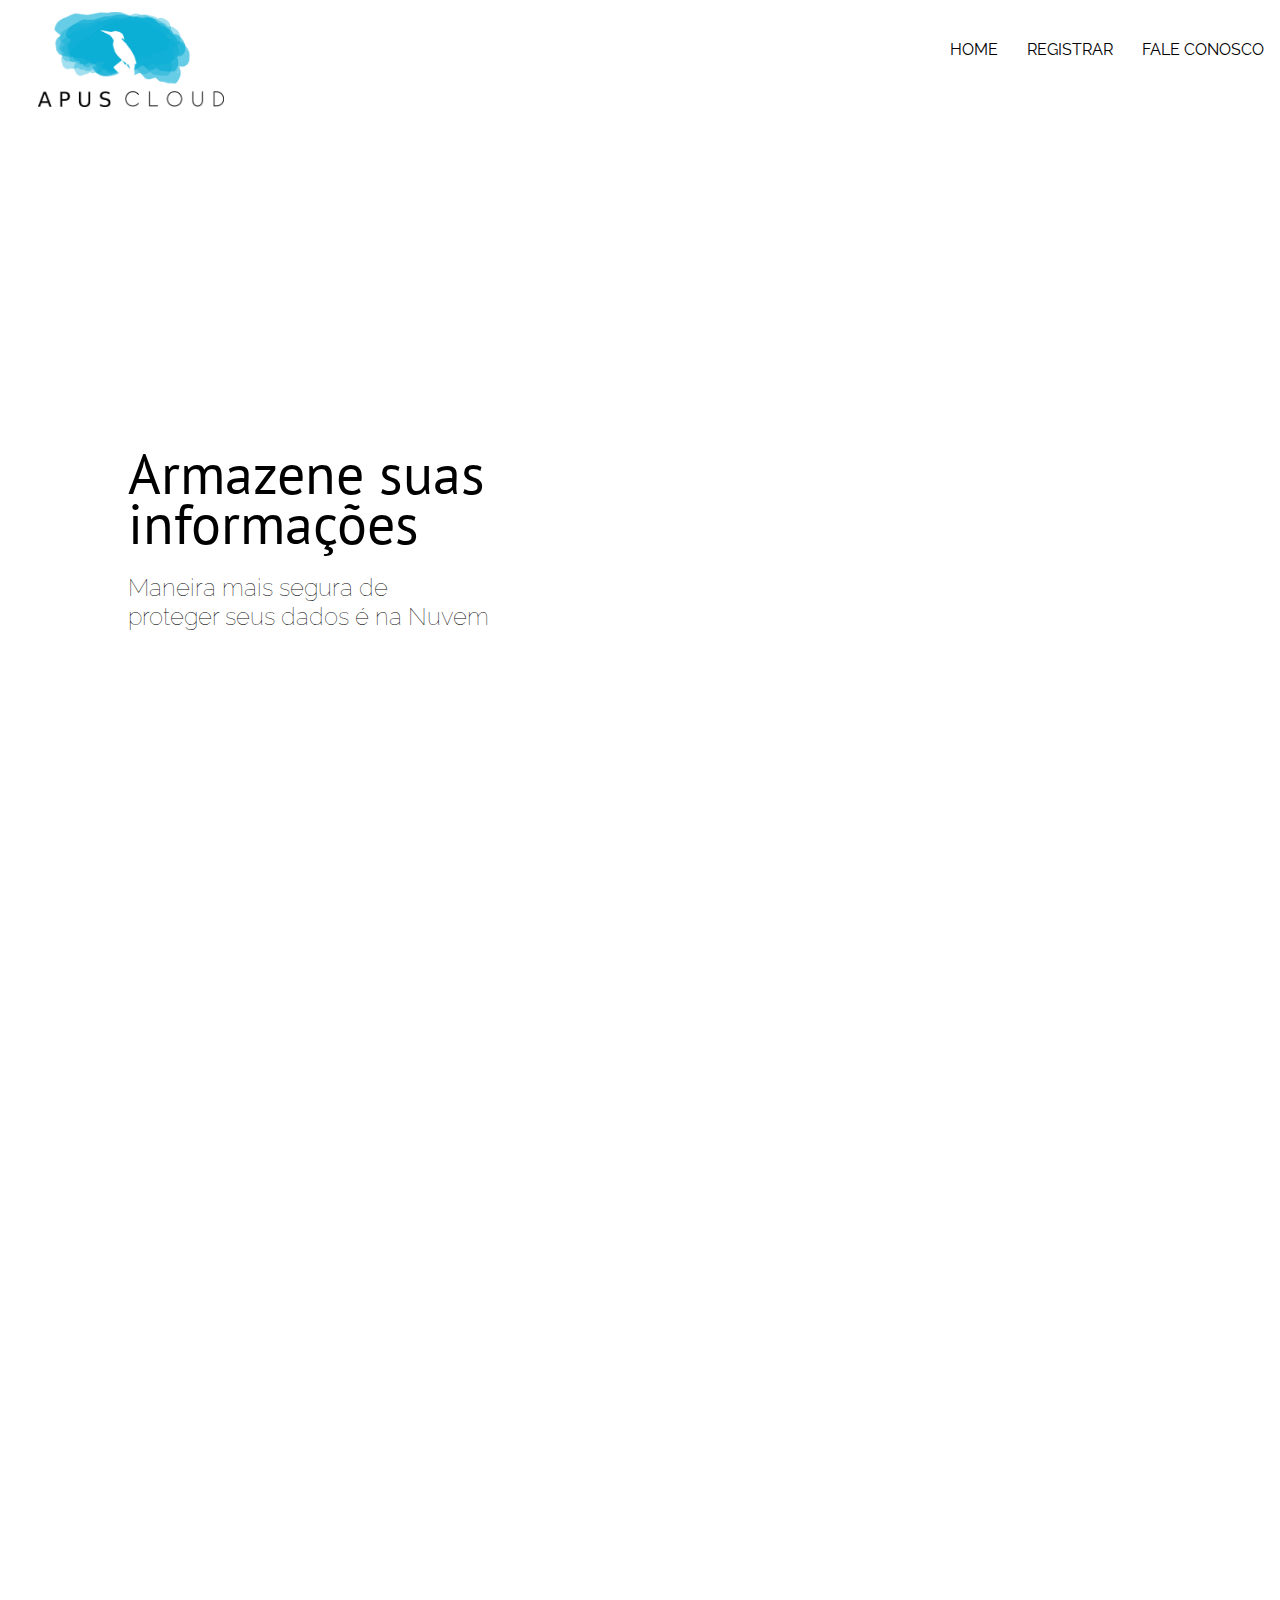
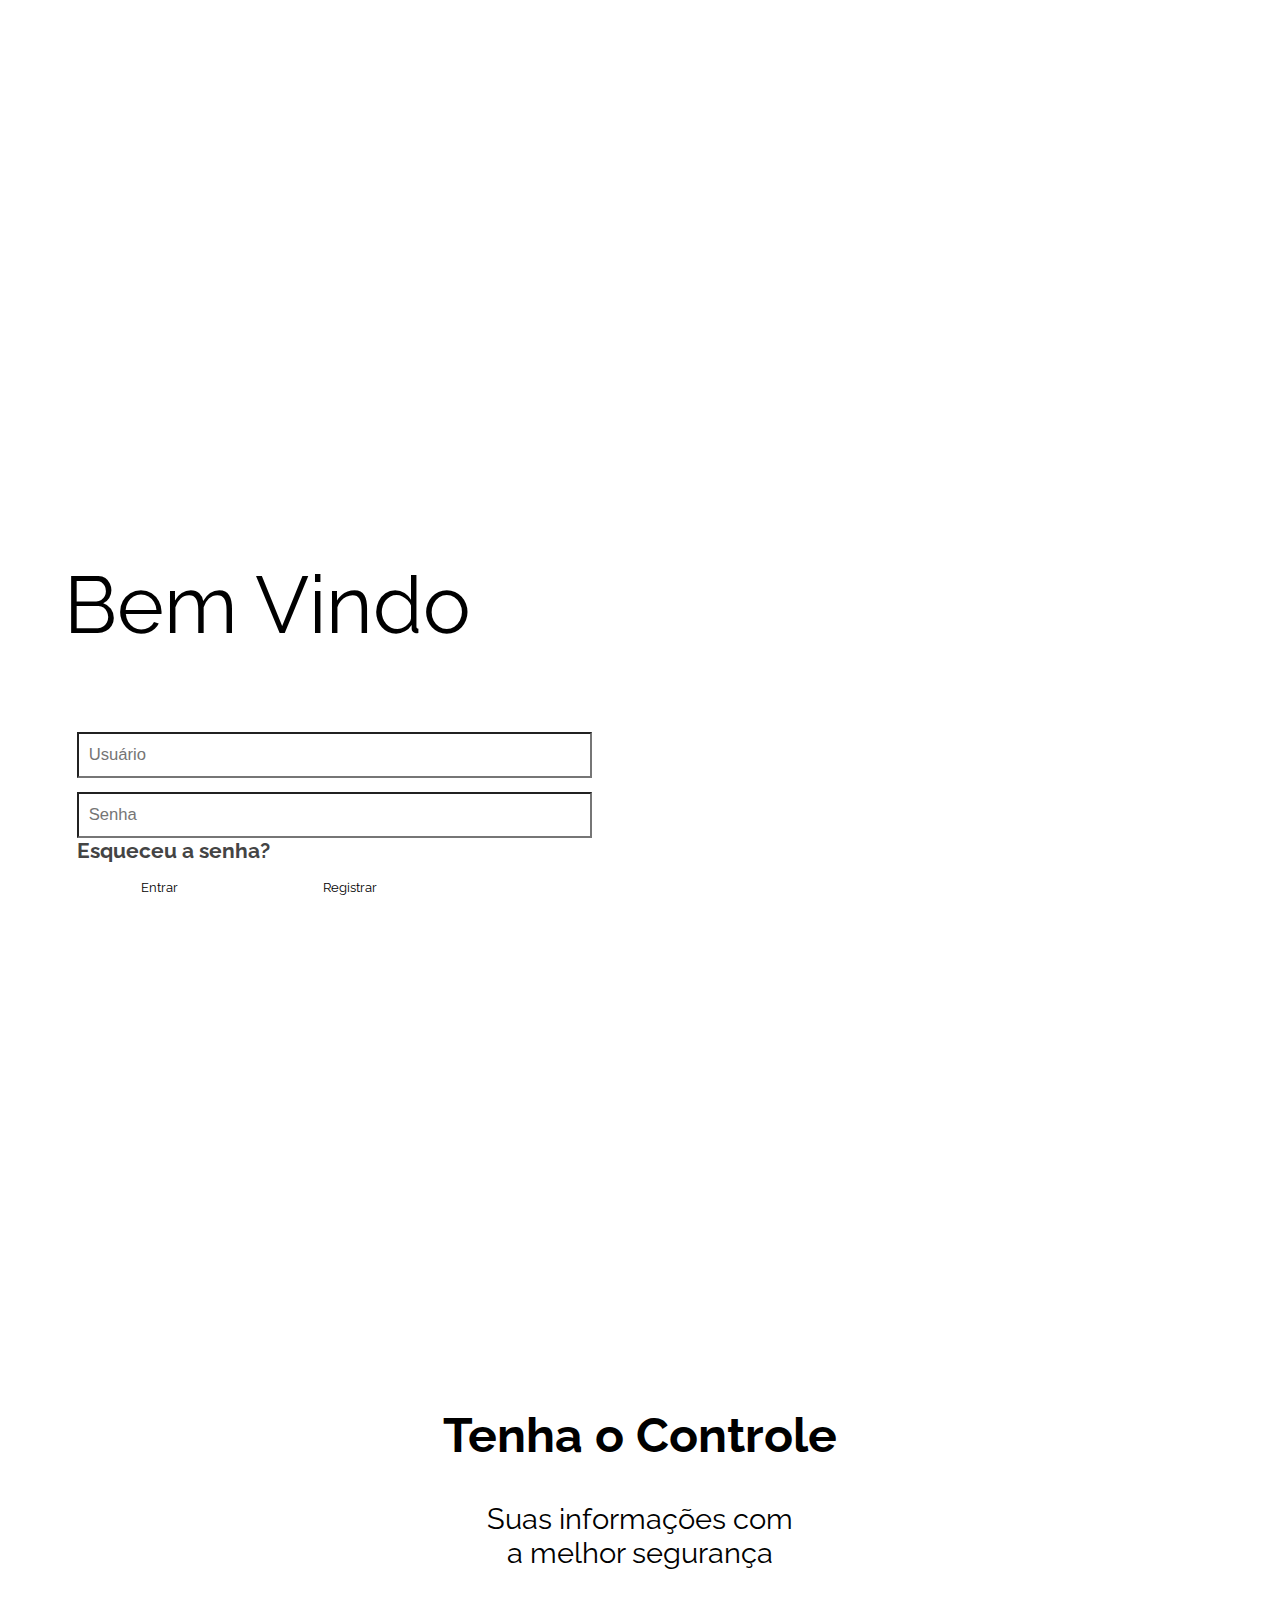
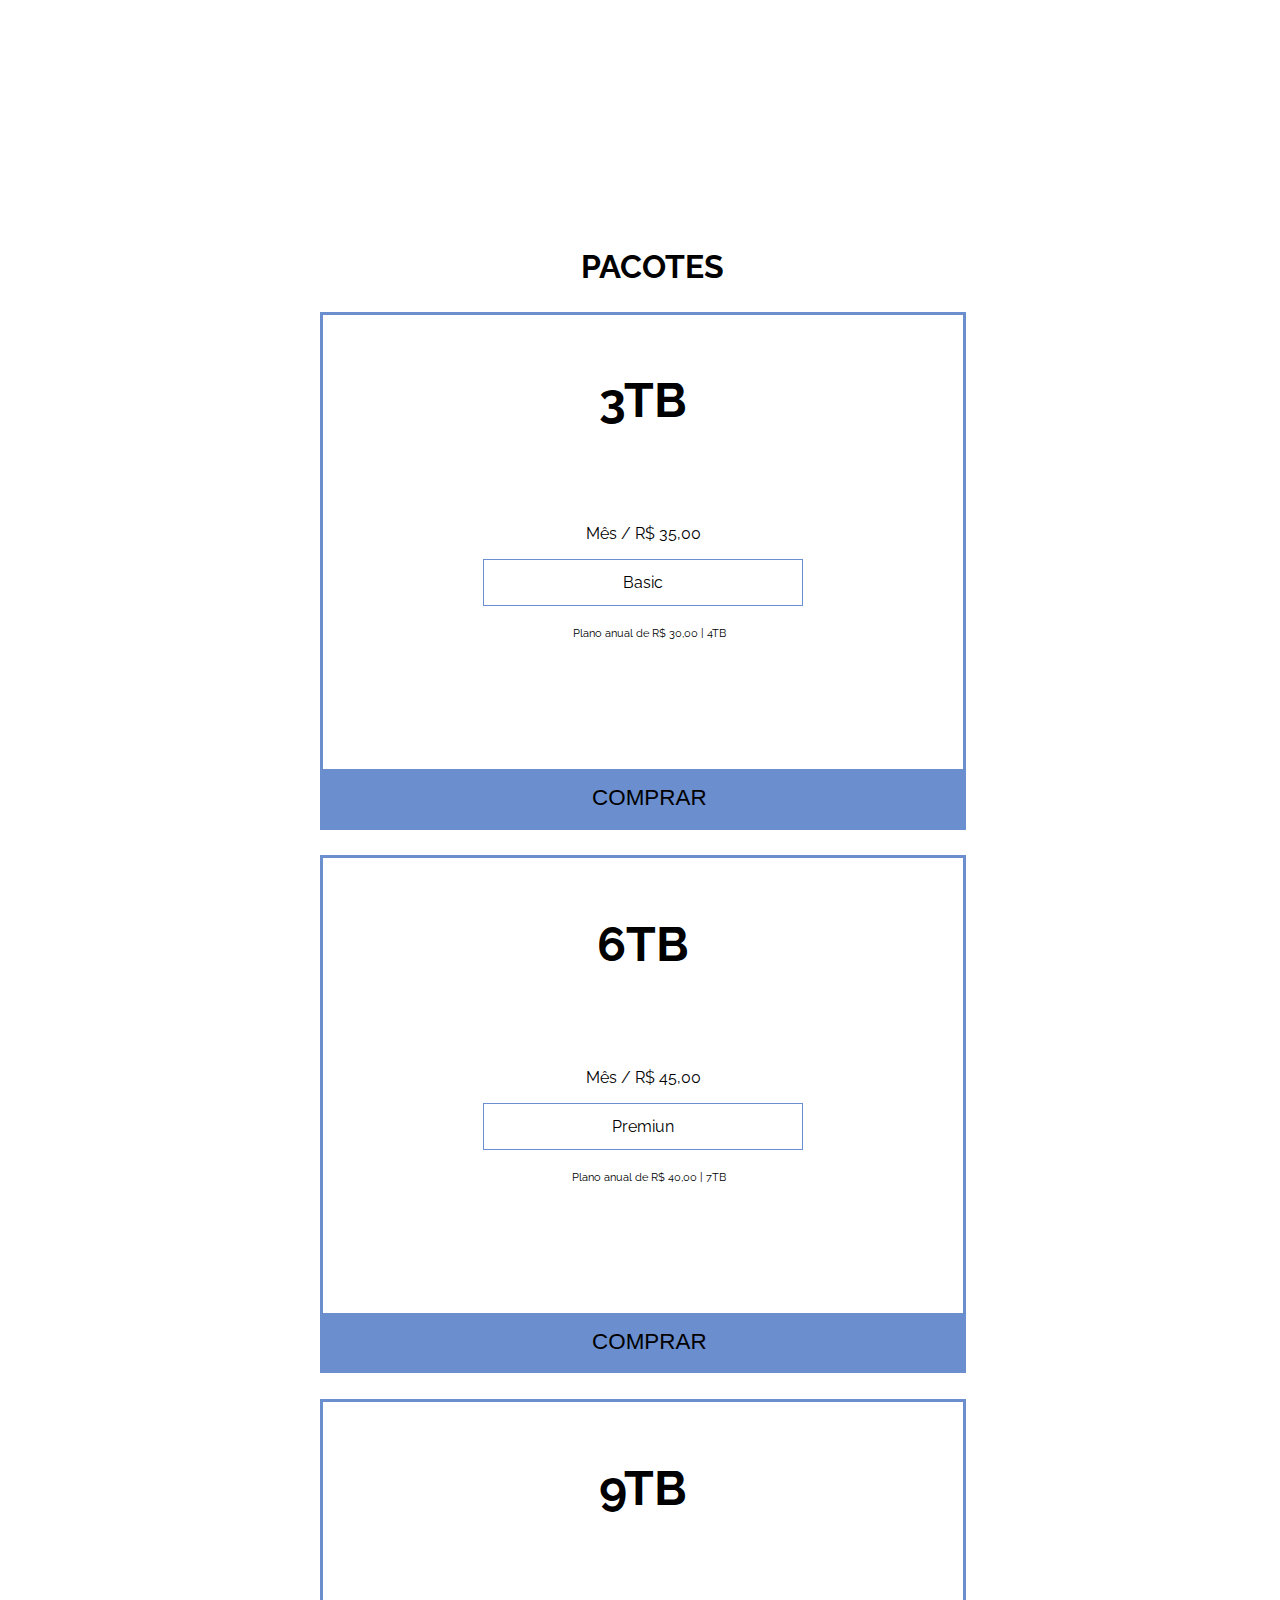
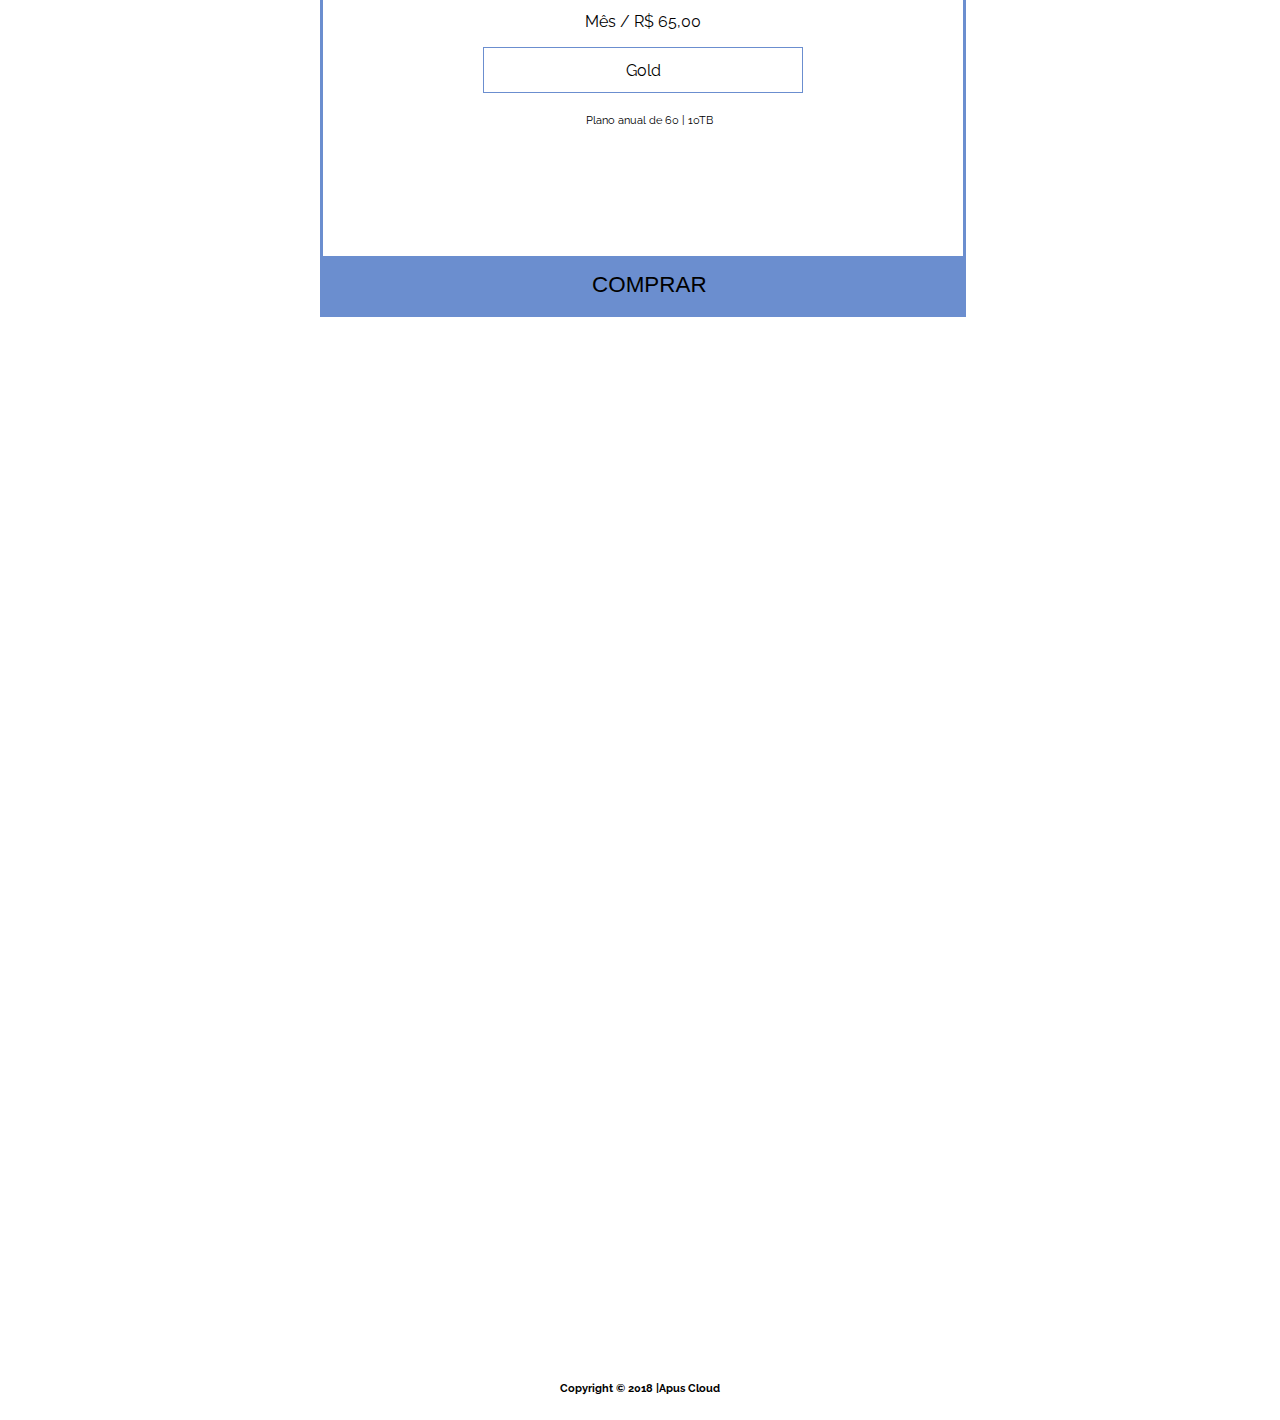
<file: index.html>
<!DOCTYPE html>
    <html lang="pt-br">
      <head>
        <meta charset="utf-8">
        <meta name="author" content="Guilherme"/>
        <meta name="description" content="Teste Final"/>
        <meta name="keywords" content="Final"/>
        <meta name="copyright" content="© 2018 (Guilherm)"/>
        <meta name="robots" content="index"/>
        <meta name="googleboot" content="index"/>
        <meta name="DC.date.created" content="20180-10-2"/>
        <meta http-equiv="content-language" content="pt-br"/>
        <meta http-equiv="content-style-type" content="text/css"/>
        <meta http-equiv="content-script-type" content="text/css"/>
        <title>Apus Cloud</title>
        <link rel="icon" href="logo img.png">
        <link rel="stylesheet" type="text/css" href="css.css"/>
        <link href="https://fonts.googleapis.com/css?family=Raleway" rel="stylesheet">
        <link href="https://fonts.googleapis.com/css?family=PT+Sans" rel="stylesheet">
          <meta name="viewport" content="width-device-width,initial-scale-1">
          <meta name="theme-color" content="white">
      </head>

      <body>
          
<!------------------------------------menu-------------------------------------------------------------------------->
          
        <nav>
            <div class="nav1">
                <a href="index.html"><img src="logo.png"></a>
                <a href="index.html" >HOME</a>
                <a href="registros.html" >REGISTRAR</a>
               <!-- <a href="#nossos-planos" >PACOTES</a>-->
                <a href="faleconosco.html" >FALE CONOSCO</a>
                <!--<a href="#sobre" >SOBRE</a>-->
            </div>     
        </nav>
         
<!------------------------------------menu-------------------------------------------------------------------------->
          
<!------------------------------------corpo-------------------------------------------------------------------------->
    <section>

     <section id="a">
          <article class="tex">
              <p class="top"> Armazene suas<br> informações</p>
              <p class="top1">Maneira mais segura de <br> proteger seus dados é na Nuvem</p>
              
        </article>
    </section>

    <section id="b">
              <p class="top"> Conheça nosso local <br> de trabalho</p>
              <p class="top1">Explore nosso ambiente de trabalho <br> e veja onde a magica acontece</p>
              
    </section>

    </section >



    <section>
        <section id="c"><p class="re3">Bem Vindo</p>
            <h1 class="re2">
                <form  class="teste" action="teste.php" method="post" name="meu_formulario">
                    <input type="email" placeholder="Usuário" name="login" maxlength="40">
                </form>
            </h1>
    <h1 class="re2">
        <form action="teste.php" method="post" name="meu_formulario">
            <input type="password" placeholder="Senha" name="password" maxlength="40"><br>
                <a class="me1" href="#">Esqueceu a senha?</a>
        </form>
        
    </h1>
                
    <a  href="user.html" class="re1" > Entrar</a>
    <a  href="registros.html" class="re" > Registrar</a>
            
            </section>   
                     
        
          
    

    <section id="d">

      <h1 class="me"> Tenha o Controle </h1>
      <p class="me2">Suas informações com <br> a melhor segurança</p>

    </section>

        </section>
          
       

                <section id="e">
                    <h2 style="font-family: 'Raleway', sans-serif; text-align: center;font-size: 2em; font-weight: bolder;"><a name="nossos-planos" >PACOTES</a></h2>
                    
       <section class="basic">
            <h1 class="oral">3TB </h1>
                <p class="d1">Mês / R$ 35,00</p>
                    <p class="d2">Basic</p>
                        <a  class="z" href="Plano anual de R$ 30,00 | 4TB.html" target="_blank">
                    <element :hover>
                            Plano anual de R$ 30,00 | 4TB</element></a>
                <button type="button"><a href="registros.html" target="_blank">COMPRAR</a></button>
        </section>

                <section class="premiun">
                <h1 class="oral">6TB </h1>
                <p class="d1">Mês / R$ 45,00</p>
                <p class="d2">Premiun</p>
                <a  class="z" href="Plano anual de 40 | 7B" target="_blank">
                        <element :hover>
                            Plano anual de R$ 40,00 | 7TB</element></a>
                <button type="button"><a href="registros.html">COMPRAR</a></button>
                </section>

                <section class="gold">
                        <h1 class="oral">9TB </h1>
                        <p class="d1">Mês / R$ 65,00</p>
                        <p class="d2">Gold</p>
                        <a class="z" href="Plano anual de 60 | 10TB" target="_black">
                                <element :hover>
                                    Plano anual de 60 | 10TB</element></a>
                        <button type="button"><a href="registros.html">COMPRAR</a></button>
                        </section>
    </section>

    <section class="tudo">
     
      <div class="colu">
        <div class="content">
            <div class="box">
            <h1 class="topp1">MISSÃO</h1>
            <p class="me2">Mostrar para as empresa a oportunidade de cortar os gastos na infraestrutura de armazenagem, com a contratação de serviço de pocotes em nuvens oferecidos pela Apus Cloud.</p>
          </div>
        </div>
      </div>
      <div class="colu">
        <div class="content">
          <div class="box">
            <h1 class="topp1">VISÃO</h1>
            <p class="me2" >Pelo curto periodo de tempo atuando no mercado,a empresa oferece apenas o serviço de armazenagem , que num futuro proximo possa se expandir pra processamento dos dados.</p>
          </div>
        </div>
      </div>
      <div class="colu">
        <div class="content">
          <div class="box">
            <h1 class="topp1">VALORES</h1>
            <p class="me2">Oferecer ao consumidor um serviço prudente prezando no custo, na segurança e integridade dos dados voltando ao cliente.</p>
          </div>
        </div>
      </div>
         
          </section>
<!------------------------------------corpo-------------------------------------------------------------------------->
<!------------------------------------rodape-------------------------------------------------------------------------->

         <footer>
               <div class="rodape">
                   <h6>Copyright © 2018 |Apus Cloud</h6>
             </div>
                   
           

        </footer>
<!------------------------------------roddape-------------------------------------------------------------------------->
    </body>


    </html>
</file>
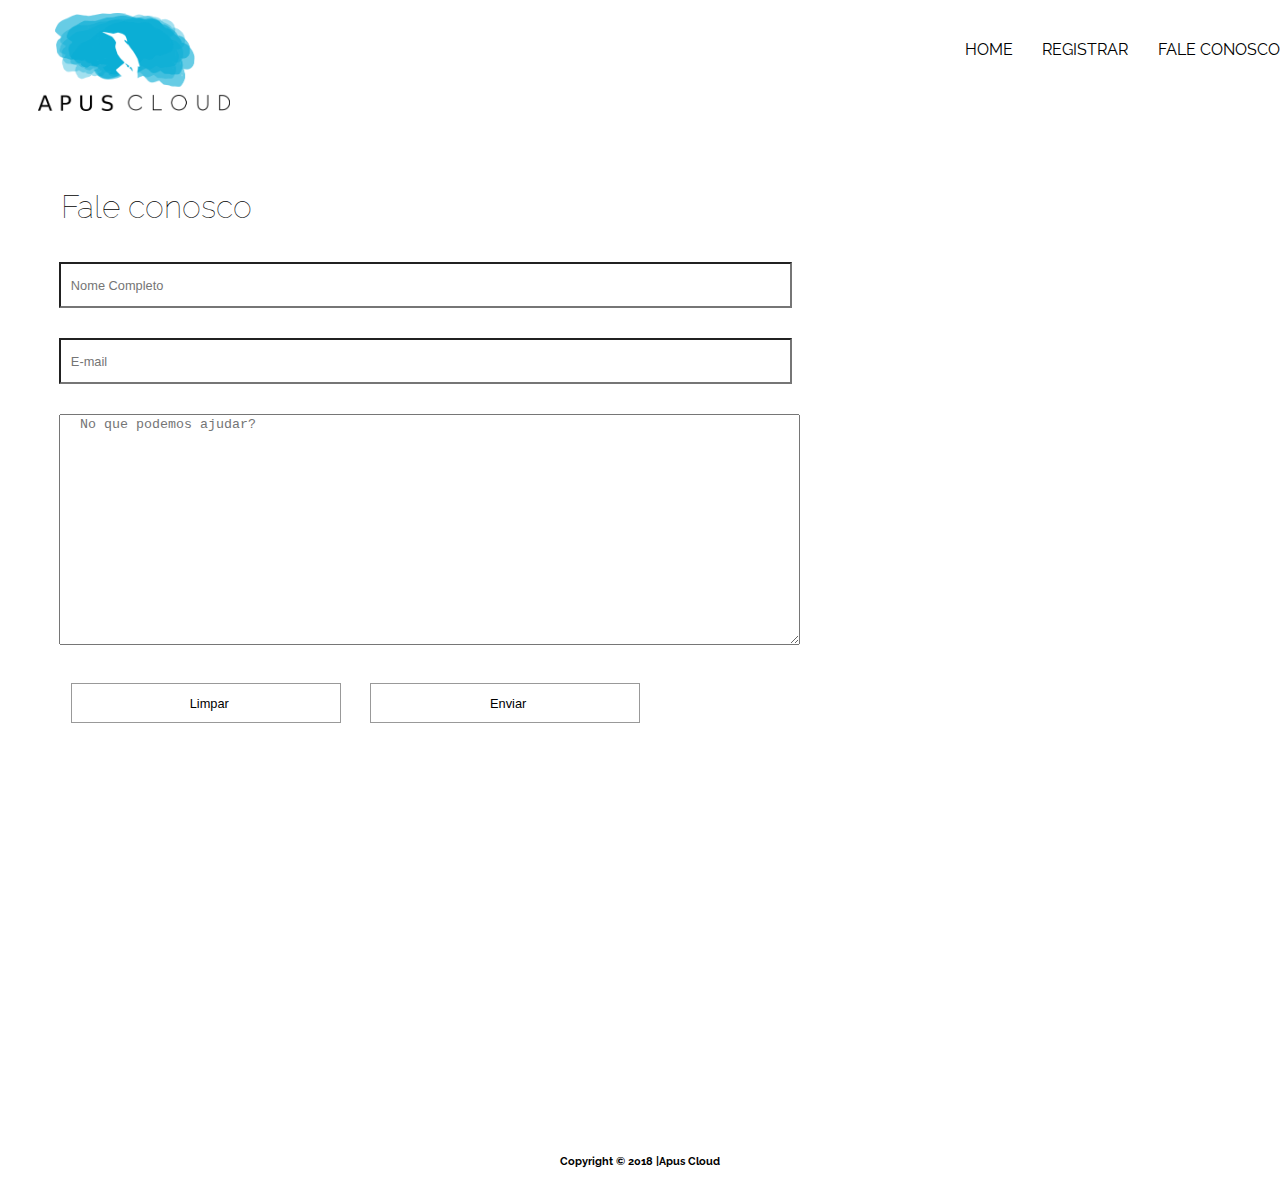
<file: faleconosco.html>
<!DOCTYPE html>
    <html lang="pt-br">
      <head>
        <meta charset="utf-8">
        <meta name="author" content="Guilherme"/>
        <meta name="description" content="Teste Final"/>
        <meta name="keywords" content="Final"/>
        <meta name="copyright" content="© 2018 (Guilherm)"/>
        <meta name="robots" content="index"/>
        <meta name="googleboot" content="index"/>
        <meta name="DC.date.created" content="20180-10-2"/>
        <meta http-equiv="content-language" content="pt-br"/>
        <meta http-equiv="content-style-type" content="text/css"/>
        <meta http-equiv="content-script-type" content="text/css"/>
        <title>Apus Cloud</title>
        <link rel="icon" href="logo img.png">
        <link rel="stylesheet" type="text/css" href="css.css"/>
        <link href="https://fonts.googleapis.com/css?family=Raleway" rel="stylesheet">
        <link href="https://fonts.googleapis.com/css?family=PT+Sans" rel="stylesheet">
          <meta name="viewport" content="width-device-width,initial-scale-1">
          <meta name="theme-color" content="white">
      </head>

      <body>
        <nav>
            <a href="index.html" >HOME</a>
        <a href="registros.html" >REGISTRAR</a>
           <!-- <a href="#nossos-planos" >PACOTES</a>-->
        <a href="faleconosco.html" >FALE CONOSCO</a>
            <!--<a href="#sobre" >SOBRE</a>-->
            
            <a href="index.html"><img src="logo.png"></a>
        </nav>
          
 <section class="fale-conosco">
              <form  class="formulario-fc" action="mailto:apuscloud@gmail.com" method="post" name="fale conosco">
                   
                        <fieldset class="fieldset-fc">
                            <legend class="me4">Fale conosco</legend>
                            
                            <label></label><br><input class="input-fc" placeholder="Nome Completo"  type="text" name="nome" maxlength="20"required><br><keygen name="seguro" required>
                 
                            <label></label><br><input class="input-fc" placeholder="E-mail" type="email" name="email" maxlength="40"  ><br><keygen name="seguro" required>   
                            
                            <label></label><br><textarea name="recado" placeholder="No que podemos ajudar?" rows="15" cols="117"></textarea>
              
                            <br>
          
                           <div class="aaaa">   
                                <p></p><input class="botao-fc" type="reset" value="Limpar">
                                    <input  class="botao-fc" type="submit" value="Enviar" required>
                                        </div>
                
                        
                        </fieldset>
                
              </form>
              </section>
              
                <footer>
                <div class="rodape">
                <h6>Copyright © 2018 |Apus Cloud</h6>
                </div>

        </footer>
    </body>
</html>
</file>
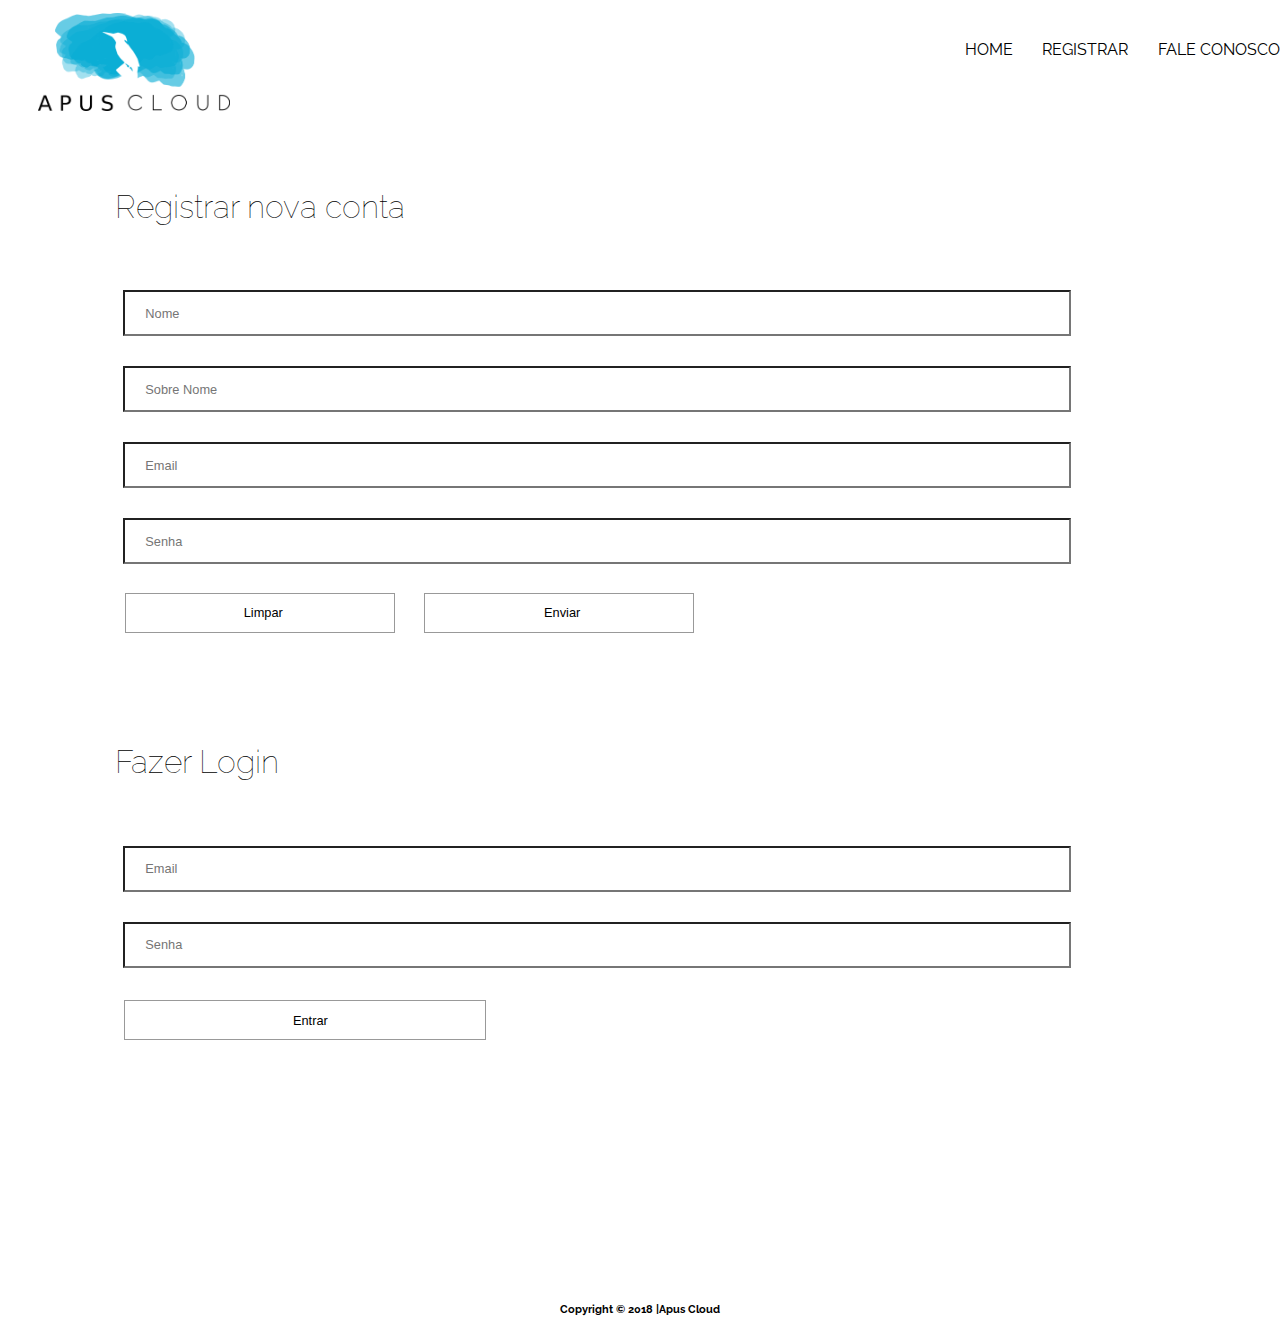
<file: registros.html>
<!DOCTYPE html>
    <html lang="pt-br">
      <head>
        <meta charset="utf-8">
        <meta name="author" content="Guilherme"/>
        <meta name="description" content="Teste Final"/>
        <meta name="keywords" content="Final"/>
        <meta name="copyright" content="© 2018 (Guilherm)"/>
        <meta name="robots" content="index"/>
        <meta name="googleboot" content="index"/>
        <meta name="DC.date.created" content="20180-10-2"/>
        <meta http-equiv="content-language" content="pt-br"/>
        <meta http-equiv="content-style-type" content="text/css"/>
        <meta http-equiv="content-script-type" content="text/css"/>
        <title>Apus Cloud</title>
        <link rel="icon" href="logo img.png">
        <link rel="stylesheet" type="text/css" href="css.css"/>
        <link href="https://fonts.googleapis.com/css?family=Raleway" rel="stylesheet">
        <link href="https://fonts.googleapis.com/css?family=PT+Sans" rel="stylesheet">
          <meta name="viewport" content="width-device-width,initial-scale-1">
          <meta name="theme-color" content="white">
        </head>
<body>
           <nav>
            <a href="index.html" >HOME</a>
        <a href="registros.html" >REGISTRAR</a>
           <!-- <a href="#nossos-planos" >PACOTES</a>-->
        <a href="faleconosco.html" >FALE CONOSCO</a>
            <!--<a href="#sobre" >SOBRE</a>-->
            
            <a href="index.html"><img src="logo.png"></a>
        </nav>
            
            
    
    <section id="p">
      <form  class="fform" action="mailto:apuscloud@gmail.com" method="post" name="meu_formulario">
              
          <fieldset class="fieldset-r">
                <legend class="me4">Registrar nova conta</legend> 
                <label></label><br><input class="input-r"  placeholder="Nome"  type="text" name="login" maxlength="20" required><br>
                 
                 <label></label><br><input class="input-r"  placeholder="Sobre Nome"  type="text" name="login" maxlength="20"><br>   
                
                <keygen name="seguro" required>
                     
                <label></label><br><input class="input-r"  placeholder="Email" type="email" name="email" required ><br>
              
                 <label></label><br><input class="input-r"  type="password"  placeholder="Senha" name="senha" maxlength="8" required >
              
                <br>
          
                 <div class="aaaa">   
                                <p></p><input class="botao-fc" type="reset" value="Limpar">
                                    <input  class="botao-fc" type="submit" value="Enviar" required>
                                        </div>
              
              
             
            </fieldset> 
           </form> 
          </section>
    
    
    <section id="x">
             <form  class="fform" action="mailto:apuscloud@gmail.com" method="post" name="meu_formulario">
          <fieldset class="fieldset-r">
           <legend class="me4">Fazer Login</legend> 
              
               <label></label><br><input class="input-r"  placeholder="Email"  type="email" name="login" maxlength="20"required><br>
                 
                 <label></label><br><input class="input-r"  placeholder="Senha"  type="password" name="password" maxlength="20"><br> 
                              
              <div class="aaaa">   
                                <p id="m"><input class="botao-fc" type="submit" value="Entrar"></p>
                                    
                                        </div>
               </fieldset> 
    </form>
          
    </section>   
          
    
    
            <footer>
            <div class="rodape">
            <h6>Copyright © 2018 |Apus Cloud</h6>
            </div>
            </footer>

     
        
</body>
        
        
    </html>
</file>
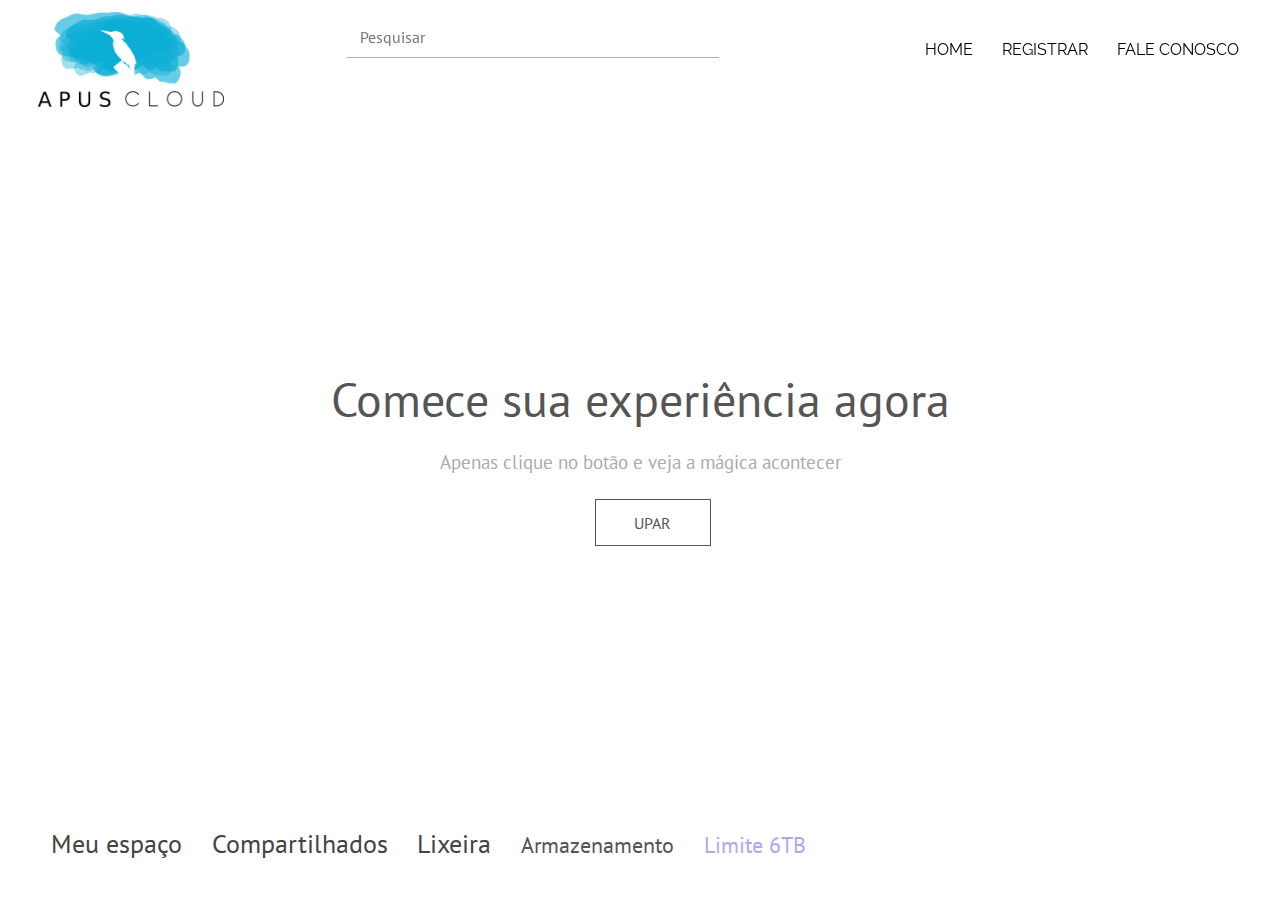
<file: user.html>
<!DOCTYPE html>
<html lang="pt-br">
  <head>
    <meta charset="utf-8">
    <meta name="author" content="Guilherme"/>
    <meta name="description" content="Teste Final"/>
    <meta name="keywords" content="Final"/>
    <meta name="copyright" content="© 2018 (Guilherm)"/>
    <meta name="robots" content="index"/>
    <meta name="googleboot" content="index"/>
    <meta name="DC.date.created" content="20180-10-2"/>
    <meta http-equiv="content-language" content="pt-br"/>
    <meta http-equiv="content-style-type" content="text/css"/>
    <meta http-equiv="content-script-type" content="text/css"/>
    <title>Apus Cloud</title>
	  <link rel="icon" href="logo img.png">
    <link rel="stylesheet" type="text/css" href="css.css"/>
    <link href="https://fonts.googleapis.com/css?family=Raleway" rel="stylesheet">
    <link href="https://fonts.googleapis.com/css?family=PT+Sans" rel="stylesheet">
    <meta name="viewport" content="width-device-width,initial-scale-1">
    <meta name="theme-color" content="white">
  </head>

  <body>


        <nav>
            <div class="nav1">
                
                    
                <a href="index.html"><img src="logo.png"></a>
                <a href="index.html" >HOME</a>
                <a href="registros.html" >REGISTRAR</a>
               <!-- <a href="#nossos-planos" >PACOTES</a>-->
                <a href="faleconosco.html" >FALE CONOSCO</a>
                <!--<a href="#sobre" >SOBRE</a>-->
               
            <a><form action class="teste" method="post" name="meu_formulario">
    <input class="imput" type="search" placeholder="Pesquisar" name="shearch" maxlength="40">
                    </form></a>
            </div>     
     
       
 
</nav>


 <section id="k">

<section id="i">
 <article >
 <p class="topu"> Comece sua experiência agora</p>
 <p class="top1u">Apenas clique no botão e veja a mágica acontecer</p>
 <a  href="#" class="top3u"> UPAR</a>
</article>
</section>

<section id="j">
<article>
 <a href="#">Meu espaço</a>
 <a href="#">Compartilhados</a>
 <a href="#">Lixeira</a>
 <a class="topl">Armazenamento</a>
 <a class="topl1">Limite 6TB</a>
</article>
</section>
</section>



</body>

</html>
</file>
<file: css.css>
body  {
   
    width: 100%;
    
    background-color: white; font-family: 'Raleway', sans-serif; margin: 0%; padding: 0%;}

/*-----------------------------------Texto------------------------------------*/

/*---regal----*/
a     {font-size: 1em; text-decoration: none; margin-left: 2%; color:#000;}
/*---regal----*/

/*---topo----*/
.top  {font-family: 'PT Sans', sans-serif; font-size: 3.5em;  line-height: 0.9em; margin-bottom: 0%}
.top1 {font-size: 1.3em; font-weight: 100;vertical-align: top;}
.top3 {font-size: 1.3em; border:solid #000; border-width: thin; padding: 2%; margin-left: 0%;}
.top4 {font-size: 1.3em; border:solid #fff; border-width: thin; padding: 2%; color: white; margin-left: 0%;}
/*---topo----*/

/*---meio----*/
.re   {font-size: 0.8em; border-width:thin;padding: 1% 4% 1% 4%; background-color: white;}
.re1  {font-size: 0.8em; border-width: thin;padding: 1% 5% 1% 5%; margin-left: 6%; background-color: white;}
.re2  {font-size: 1.3em; border-width: thin;padding: 0% 5% 0% 5%; margin-right: 50%; margin-left: 1%;}
.re3  {font-size: 5em;margin-left: 5%}
.me   {font-size: 2em;}
.me1  {font-size: 0.8em; color: #444;}
.me2  {font-size: 1em;}
.me4  {font-size: 2em; font-family: 'Raleway', sans-serif; margin-left: 1%; }
/*---meio----*/

/*---sobre----*/
.sob  {font-family: 'PT Sans', sans-serif; font-size: 3.5em;  line-height: 0.9em; margin-bottom: 0%; color: #fff;}
.sob1 {font-size: 1.5em; color: #fff;}
/*---sobre----*/

.topp1 {font-size: 4em;width: 100%;color: #fff; text-align: center; margin-bottom: -2%;
}

/*-----------------------------------Corpo------------------------------------*/

/*---regal----*/
input    {background-color: white; color: black; width: 100%; height:40px; font-size: 1em; padding-left: 2%;}







nav  {z-index: 1;
    background:white
        ;
    position: fixed;
    width: 100%;
    height: 95px;
    line-height: 100px;
    text-align:right;
  
      padding:0 2% 0 2%; 
    
   
    
    
    animation-name: menu;
    animation-duration: 2s;}
.nav1{
    width: 93%;
    height:auto;
    position: absolute;
  
     
}
 
img{
        width: 7%;
        float: left;
        margin: 1%;
}










section  {padding: 5% 0%  20% 0%;}
.tex     {margin-left: 10%;}
/*---regal----*/



/*---topo----*/
#a       {padding: 10% 0% 25% 0%; background-color: white; float: left; width: 50%;}
#b       { padding: 10% 0% 25% 0%; float: right; width: 50%; text-align: center; color: white;background-image: url("server-2160321.jpg");
          background-repeat: no-repeat; background-size:cover; background-position: right; background-attachment: fixed;}
/*---topo----*/



/*---meio----*/
#c       {
    width: 100%; float: left; background-image: url("5.jpg");background-repeat: no-repeat; background-size:cover; background-position:left; background-attachment: fixed;
          padding: 10% 0% 20% 0%;width: 70%;}
#d       {height: 700px; float: right; background-color:white; padding:0 ; margin-top: 20%; width: 30%; text-align: center;vertical-align: top;}
/*---meio----*/



/*---pacote----*/
#e{ 
    clear: both;
    display: inline-block;
    width: 100%;
    background-color:white;
    padding: 0% 0% 17% 0%;
    text-align: center; }



.oral    {padding-bottom: 10%; text-align: center; font-size: 3em;}

.d2      {border:solid rgb(107, 142, 207); border-width: thin; margin-left: 25%;margin-right: 25%;padding: 2%;}

button   {margin-top: 20%; background-color: rgb(107, 142, 207); color: #fff; width: 100%; font-size: 1.4em; border: solid rgb(107, 142, 207); padding: 2% 0% 2% 0%;}

.z :hover{font-size: 0.9em;color: rgb(46, 106, 184);line-break: loose;text-decoration: none;}

.z       {color: black; font-size: 0.7em; text-decoration: none;}
.basic   {margin-left: 4%; width: 25%; padding: 5% 0% 0% 0%; border: solid rgb(107, 142, 207); text-align: center;float: left; }

.premiun {margin-left: 8%; width: 25%; padding: 5% 0% 0% 0%; border: solid rgb(107, 142, 207); text-align: center;float: left;}

.gold    {margin-left: 8%; width: 25%; padding: 5% 0% 0% 0%; border: solid rgb(107, 142, 207); text-align: center; float: left; }

/*---pacote----*/



/*---sobre----*/
.tudo{
    position: relative;
    display: inline-block;
    width:100%; height: 70vh;  
    background-image: url(4.jpg); background-repeat: no-repeat; background-size: cover; background-position: left; background-attachment: fixed;
}

.colu {position: relative;
    width: 33%; height: 100%; 
    display: inline-block;
    box-sizing: border-box;
}
.colu:last-child {border-right: none; width: 33%; margin-top: -2%;}

.content         {position: relative; width: 99%; text-align: center; background-image: url(4.jpg);padding: 0;}
.box             {position: absolute; margin-top: 40%; transform: translateY(-50%);box-sizing: border-box; padding: 100% 20% 0% 20%; text-align: center; transition: 0.5s; color: #fff; font-size:1em;vertical-align:top;}
/*---sobre----*/

.rodape{ text-align: center; width: 100%; clear: both;}



/*-------------------------------*/

.fieldset-fc{
    font-weight: 100;
    font-size: 1em;
    border:none;
    background-color: #fff;
    width:80%;
    text-align: left;
    line-height:30px;
    padding: 10px;
    margin-top: 50px;
    margin-left: 10%;
 }

.input-fc{
    width: 55%;
    text-align: left;
    margin: 0;
    padding-left: 1%;
    margin-left: 1%}

.aaaa{
    width: 30%;
    display: inline-block;
    bottom: 0;
    text-align: center;
    }
textarea {margin-left: 1%; padding-left: 2%;}

.botao-fc{
    width:44%;
    margin: 2%;
    border: solid #999;
    border-width: thin;
    
}

.legenda-fc{
    text-align: center;
    font-size: 2em;}

/*-------------------------*/

#p { float: left; width: 39%; padding: 10% 0% 10% 10%; border-right: solid; border-width: thin; margin-bottom: 5%; margin-top: 5%;}
#x { float: right; width: 40%; padding:10% 10% 10% 0%; margin-bottom: 5%; margin-top: 5%;}
#m { margin-left: -34%;}

.fieldset-r{
   font-weight: 100;
    font-size: 1em;
    border:none;
    background-color: #fff;
    width:80%;
    text-align: left;
    line-height:30px;
    margin-top: 50px;
    margin-left: 10%;
}
.input-r{ width: 80%;  text-align: left;  margin: 0;  padding-left: 1%; margin-left: 1%;}






.topu  {font-family: 'PT Sans', sans-serif; font-size: 3em; margin-bottom: 0; color: #555; }
.top1u {font-size: 1.2em; margin-bottom: 3%; color: #aaa; font-family: 'PT Sans', sans-serif;}
.top3u {font-size: 1em; border:solid #555;border-width: thin; padding: 1% 3% 1% 3%; color: #555; }

article a {font-family: 'PT Sans', sans-serif; font-size: 1.6em; color:#444;}
.topl     {font-family: 'PT Sans', sans-serif; font-size: 1.4em; margin-top: 20%; color: #555; }
.topl1     {font-family: 'PT Sans', sans-serif; font-size: 1.4em; margin-top: -4%; color: #aae;}
/*-----------------------------------Corpo------------------------------------*/


/*---regal----*/


.imput   {position: absolute;
    top:15%;
    left:26%;
    
   background-color: white;color: black; width: 30%; font-size: 1em; padding: 1%; border-bottom: solid #aae;font-family: 'PT Sans', sans-serif;border-top:none; border-left: none; border-right: none;   direction: none; border-width: thin;  }

/*---regal----*/

#i       {float:right; width: 80%; padding: 10% 0% 25% 0%; text-align: center;}
#j       {float:left; width: 13%; padding: 3% 0% 25% 0%;  border-right: solid #aaa; border-width: thin; padding-left: 2%; padding-right: 4%}
/*----------------------------------/User--------------------------------------*/




@media screen and (max-width: 1280px) {
    
  
    
#e{ 
   
    width: 100%;
    background-color:white;
    padding: 0% 0% 5% 0%;
    text-align: center; }
    
    .tudo{text-align: center; padding-top: 5%;
    width:100%; height: 100vh;  
    background-image: url(4.jpg); background-repeat: no-repeat; background-size: cover; background-position: left; background-attachment: fixed;
}


.colu {padding:9%;margin: 0;
    font-size: 0.8em;
    width: 100%;height: 40%;
    display:block;
    box-sizing: border-box;
}
    
    .colu:last-child {border-right: none; width: 100%; text-align: center;}
    
    .box             {width: 100%; align-items: center;text-align: center; margin-top: 8%;;box-sizing: border-box; padding: 0%;  opacity: 1;color: #fff; font-size:1.2em;}
    
       
   
    a     {font-size: 1em; text-decoration: none; margin-left: 2%; color:#000;}
/*---regal----*/

/*---topo----*/
.top  {font-family: 'PT Sans', sans-serif; font-size: 3.5em;  line-height: 0.9em; margin: 0%;}
.top1 {font-size: 1.5em;padding: 0;}
.top3 {font-size: 1.3em; border:solid #000; border-width: thin; padding: 2%; margin-left: 0%;}
.top4 {font-size: 1.3em; border:solid #fff; border-width: thin; padding: 2%; color: white; margin-left: 0%;}
/*---topo----*/

/*---meio----*/
.re   {font-size: 0.8em ; border-width: thin;padding: 1% 4% 1% 4%; background-color: white;}
.re1  {font-size: 0.8em; border-width: thin;padding: 1% 5% 1% 5%; margin-left: 6%; background-color: white;}
.re2  {font-size: 1.3em; border-width: thin;padding: 0% 5% 0% 5%; margin-right: 50%; margin-left: 1%;}
.re3  {font-size: 5em;margin-left: 5%}
.me   {font-size: 3em; padding: 0;margin: 0;}
.me1  {font-size: 1em; color: #444;padding: 0;margin: 0;}
.me2  {width:100%;font-size: 1.8em; padding-top: 3%;margin: 0;}
/*---meio----*/

/*---sobre----*/
.sob  {font-family: 'PT Sans', sans-serif; font-size: 3.5em;  line-height: 0.9em; margin-bottom: 0%; color: #fff;}
.sob1 {font-size: 1.5em; color: #fff;}
/*---sobre----*/
.topp1 {font-size: 3em;width: 100%;color: #fff; text-align: center; margin-bottom: 0;}

/*-----------------------------------Corpo------------------------------------*/

/*---regal----*/
input    {background-color: white; color: black; width: 100%; height:40px; font-size: 0.8em; padding-left: 2%;}
nav  {
    background:white;
    position: fixed;
    width: 100%;
    height: 95px;
    line-height: 100px;
    text-align:right;
  
         
    
    
    animation-name: menu;
    animation-duration: 2s;}

  nav1{
    width: 90%;
    height:auto;
    position: absolute;
  
     
}
 
img{
        width: 15%;
        float: left;
        margin: 1%;
    

}
.tex     {margin-left: 10%;}
/*---regal----*/

/*---topo----*/
#a       {padding: 30% 0% 30% 0%; background-color: white; float: left; width: 100%; margin-bottom: 0;}
#b       {padding: 30% 0% 30% 0%; float: right; width: 100%; text-align: center; color: white;background-image: url("server-2160321.jpg"); margin-bottom:-5%;background-repeat: no-repeat; background-size:cover; background-position: right; background-attachment: fixed;}
/*---topo----*/

/*---meio----*/
#c       {float: left; background-image: url("5.jpg");background-repeat: no-repeat; background-size:cover; background-position:left; background-attachment: fixed; margin-bottom: 0;
          padding: 10% 0% 20% 0%;width: 100%;}
#d       { background-color: white; padding: 0;width: 100%; text-align: center; margin-bottom: 0;
    height: 350px;}
/*---meio----*/

/*---pacote----*/
#e       {padding: 5% 0% 5% 0%; background-color: white; width: 100%; margin-bottom: 0;
    text-align: center;}

.basic   {width: 50%; padding: 2% 0% 0% 0%; border: solid rgb(107, 142, 207); text-align: center; margin-left:25%; margin-bottom: 2%;}

.oral    {padding-bottom: 10%; text-align: center; font-size: 3em;}

.d2      {border:solid rgb(107, 142, 207); border-width: thin; margin-left: 25%;margin-right: 25%;padding: 2%;}

button   {margin-top: 20%; background-color: rgb(107, 142, 207); color: #fff; width: 100%; font-size: 1.4em; border: solid rgb(107, 142, 207); padding: 2% 0% 2% 0%;}

.z :hover{font-size: 0.9em;color: rgb(46, 106, 184);line-break: loose;text-decoration: none;}

.z       {color: black; font-size: 0.7em; text-decoration: none;}

.premiun {width: 50%; padding: 2% 0% 0% 0%; border: solid rgb(107, 142, 207); text-align: center;margin: 0%; margin-left:25%; margin-bottom: 2%;}

.gold    {width: 50%; padding: 2% 0% 0% 0%; border: solid rgb(107, 142, 207); text-align: center;  margin-left:25%;margin-bottom: 2%;}

/*---pacote----*/

/*---sobre----*/
    
.tudo{
    position: relative;
    display: inline-block;
    width:100%; height: 70vh;  
    background-image: url(4.jpg); background-repeat: no-repeat; background-size: cover; background-position: left; background-attachment: fixed;
}

.colu {position: relative;
    width: 100%; height: 30vh; 
    display: inline-block;
    box-sizing: border-box;
}
.colu:last-child {border-right: none; width: 100%; margin-top: -2%;}

.content         {position: relative; width: 100%; text-align: center; background-image: url(4.jpg);padding: 0;}
.box             {position: absolute; margin-top: 0%; transform: translateY(-50%);box-sizing: border-box; padding: 0% 20% 0% 20%; text-align: center; transition: 0.5s; opacity: 1;color: #fff; font-size: 1em;vertical-align:top;}


    
    .rodape{
        width: 100%; text-align: center;
        
    }
    .divisoes{
        display: block;
        padding: 1%;
        text-align: center;
    }
    
    #p { float: left; width: 100%; padding: 0%;margin-bottom: -20%; }
#x { float: right; width: 100%; padding:0%; margin-bottom: 5%;}


    
.fieldset-fc{
    font-weight: 100;
    font-size: 1em;
    border:none;
    background-color: #fff;
    max-height:20%;
    text-align: left;
    line-height:30px;
    padding-left: 10px;
    margin:10% 3%
 }
.input-fc{
    max-width: 80%;
    width:70%;
    text-align: left;}  
    
.fieldset-r{
   font-weight: 100;
    font-size: 1em;
    border:none;
    background-color: #fff;
    width:80%;
    text-align: left;
    line-height:30px;
    padding: 3%;
    margin:10% 5%
}
.input-r{ width: 90%;  text-align: left;  margin: 0;  padding-left: 2%; margin-left: 2%;}
    
    textarea {width: 70%;}
    
.aaaa{
    width: 60%;
    display: inline-block;
    text-align: center; }  
    
    .teste{
       align-items: center;
    }
    
    
    .imput   {position: absolute;
    top:15%;
    left:26%;
    
   background-color: white;color: black; width: 30%; font-size: 1em; padding: 1%; border-bottom: solid #aae;font-family: 'PT Sans', sans-serif;border-top:none; border-left: none; border-right: none;   direction: none; border-width: thin;  }

/*---regal----*/

#i       {float:right; width: 100%; padding: 20% 0% 20% 0%; text-align: center;}
#j       {float:left; width: 100%; padding: 3% 0% 2% 0%;  border-right: solid #aaa; border-width: thin; padding-left: 2%; padding-right: 4%}
   .topl     {font-family: 'PT Sans', sans-serif; font-size: 1.4em; margin-top: 0%; color: #555; }
.topl1     {font-family: 'PT Sans', sans-serif; font-size: 1.4em; margin-top: 0%; color: #aae;} 
    
    
}


@keyframes  menu{
    0%{opacity: 0;}
    50%
    ,100%{opacity: 1;}
}
</file>
